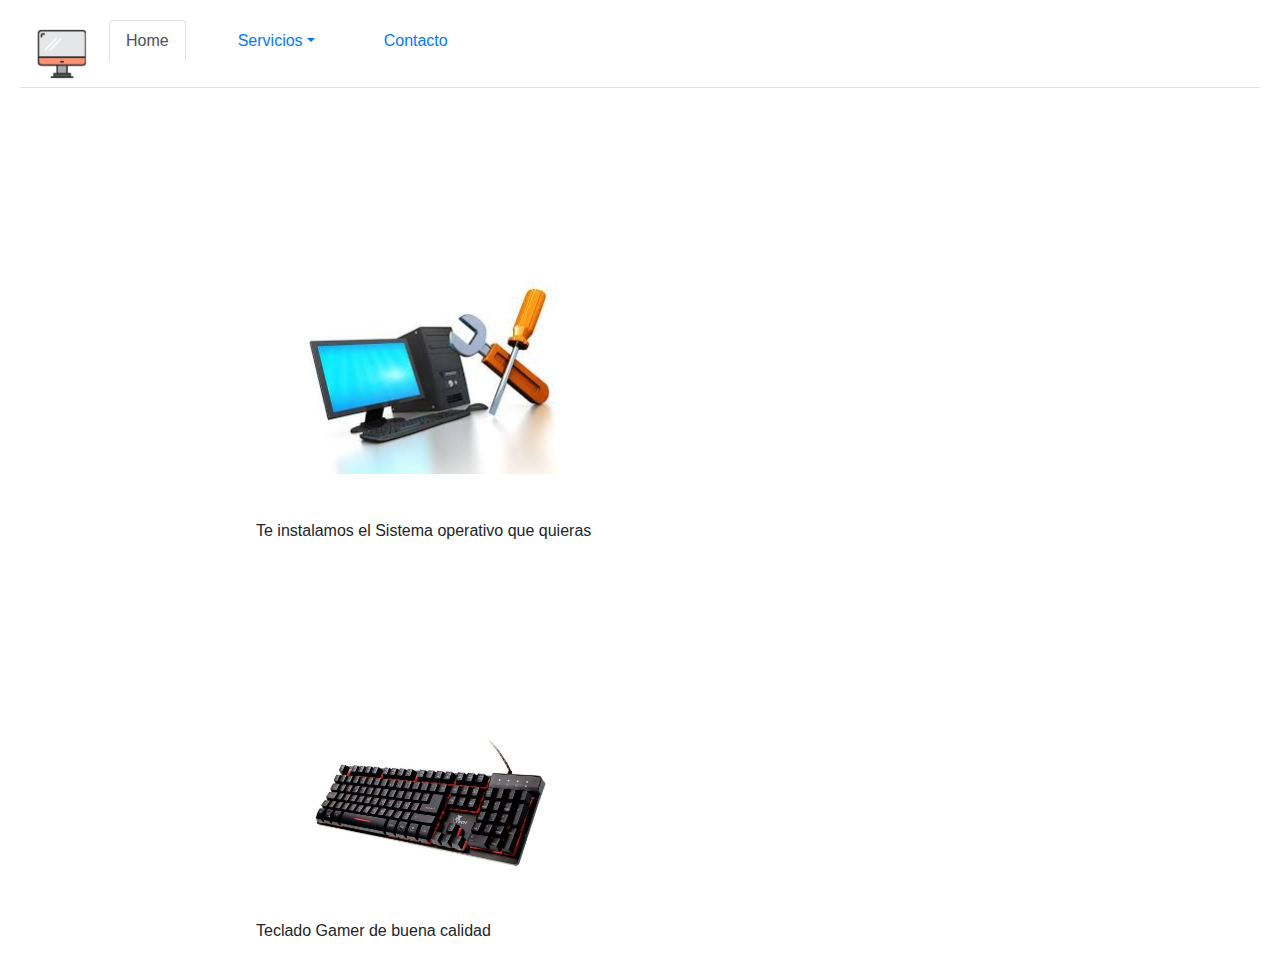
<file: Arreglo PC pagina/index.html>
<!DOCTYPE html>
<html>
<head>
	<link rel="stylesheet" href="https://stackpath.bootstrapcdn.com/bootstrap/4.5.2/css/bootstrap.min.css" integrity="sha384-JcKb8q3iqJ61gNV9KGb8thSsNjpSL0n8PARn9HuZOnIxN0hoP+VmmDGMN5t9UJ0Z" crossorigin="anonymous">
	<link rel="stylesheet" type="text/css" href="estilos.css">
	<title>Arreglos PC</title>

</head>
<body>	
	<nav>
		<ul class="nav nav-tabs">
	<li class="nav-item icon">
    	<a class="nav-link" href="#"> <img src="icon.jpg" width="50" height="50"> </a>
  	</li>
  	<li class="nav-item titulo">
    	<a class="nav-link active" href="index.html">Home</a>
  	</li>
  	<li class="nav-item dropdown">
    <a class="nav-link dropdown-toggle" data-toggle="dropdown" href="servicios.html" role="button" aria-haspopup="true" aria-expanded="false">Servicios</a>
    <div class="dropdown-menu">
      <a class="dropdown-item" href="servicios.html">Reparacion</a>
      <a class="dropdown-item" href="#">Productos</a>
    </div>
  </li>
 	<li class="nav-item">
    	<a class="nav-link" href="contacto.html">Contacto</a> 
  	</li>
  </ul></nav>

  	<div class="container-all">



  	<div class="fotos">
  		<img src="pc1.jpg" class="pcs" alt="Imagen de muestra" title="Instalacion de sistema operativo Windows 10">
        <p>Te instalamos el Sistema operativo que quieras</p>
  		<img src="pc2.jpg" class="pcs" title="Teclado Mecanico Gamer por $5000">
  	    <p>Teclado Gamer de buena calidad</p>
  	</div>

	<script type="text/javascript" src="formulario.js"></script>
	<script src="https://code.jquery.com/jquery-3.5.1.slim.min.js" integrity="sha384-DfXdz2htPH0lsSSs5nCTpuj/zy4C+OGpamoFVy38MVBnE+IbbVYUew+OrCXaRkfj" crossorigin="anonymous"></script>
	<script src="https://cdn.jsdelivr.net/npm/popper.js@1.16.1/dist/umd/popper.min.js" integrity="sha384-9/reFTGAW83EW2RDu2S0VKaIzap3H66lZH81PoYlFhbGU+6BZp6G7niu735Sk7lN" crossorigin="anonymous"></script>
	<script src="https://stackpath.bootstrapcdn.com/bootstrap/4.5.2/js/bootstrap.min.js" integrity="sha384-B4gt1jrGC7Jh4AgTPSdUtOBvfO8shuf57BaghqFfPlYxofvL8/KUEfYiJOMMV+rV" crossorigin="anonymous"></script>
</body>
</html>
</file>
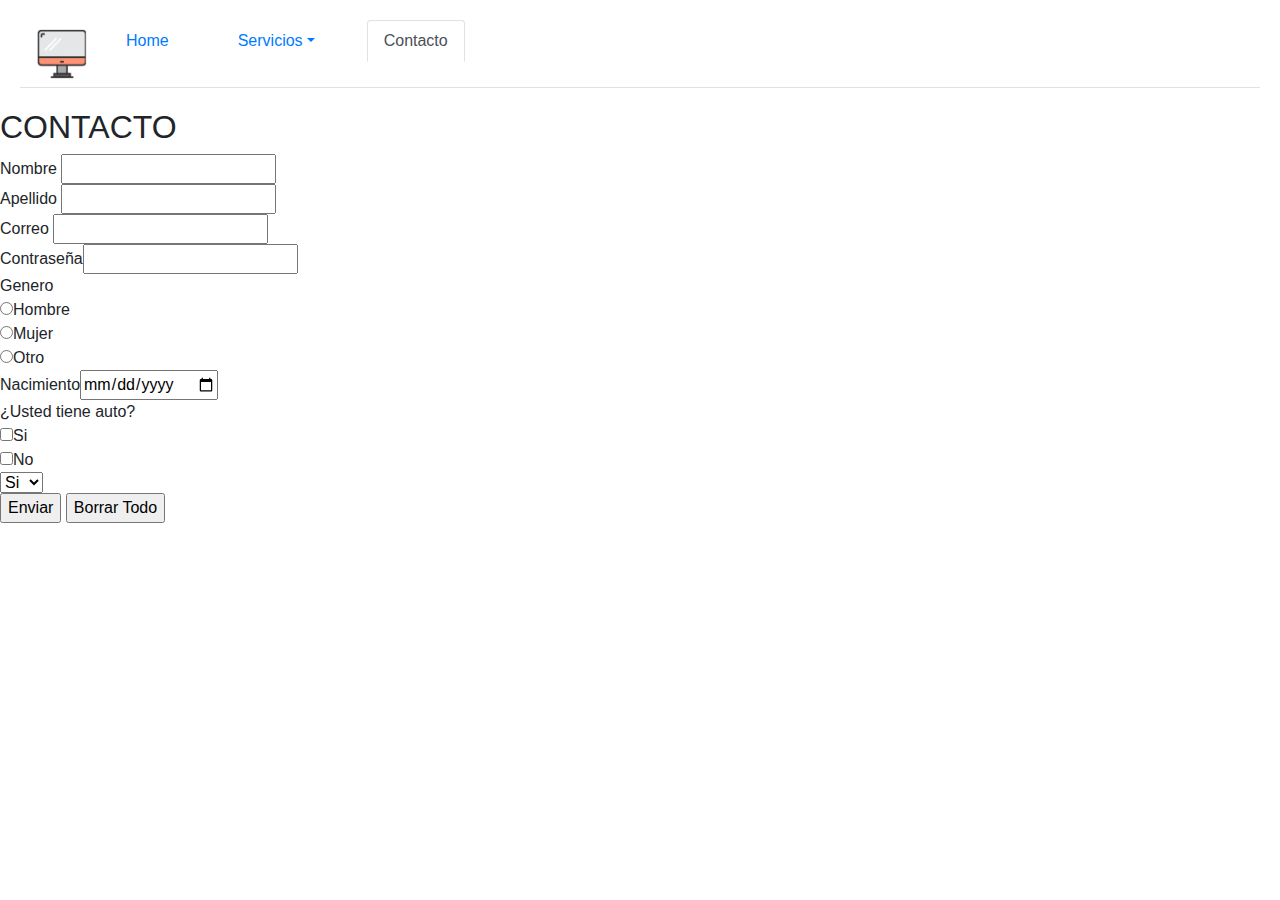
<file: Arreglo PC pagina/contacto.html>
<html>
<head>
    <link rel="stylesheet" href="https://stackpath.bootstrapcdn.com/bootstrap/4.5.2/css/bootstrap.min.css" integrity="sha384-JcKb8q3iqJ61gNV9KGb8thSsNjpSL0n8PARn9HuZOnIxN0hoP+VmmDGMN5t9UJ0Z" crossorigin="anonymous">
    <link rel="stylesheet" type="text/css" href="estilos.css">
    <title>Contactenos</title>

</head>
<body>
    <nav>
        <ul class="nav nav-tabs">
    <li class="nav-item icon">
        <a class="nav-link" href="#"> <img src="icon.jpg" width="50" height="50"> </a>
    </li>
    <li class="nav-item titulo">
        <a class="nav-link " href="index.html">Home</a>
    </li>
    <li class="nav-item dropdown">
    <a class="nav-link dropdown-toggle" data-toggle="dropdown" href="servicios.html" role="button" aria-haspopup="true" aria-expanded="false">Servicios</a>
    <div class="dropdown-menu">
      <a class="dropdown-item" href="servicios.html">Reparacion</a>
      <a class="dropdown-item" href="#">Productos</a>
    </div>
  </li>
    <li class="nav-item">
        <a class="nav-link active" href="contacto.html">Contacto</a> 
    </li>
  </ul></nav>

<form action="enviar.php" method="post">
    <h2>CONTACTO</h2>
    Nombre <input type="text" name="Nombre" required> <br>
    Apellido <input type="text" name="Apellido" required><br>
    Correo <input type="email" name="CorreoE" required><br>
    Contraseña<input type="password" minlength="5" name="password" required><br>
    Genero<br>
    <input type="radio" name="Genero" value="Hombre">Hombre<br>
    <input type="radio" name="Genero" value="Mujer">Mujer<br>
    <input type="radio" name="Genero" value="Otro">Otro<br>
    Nacimiento<input type="date" name="Nacimiento" required><br>
    ¿Usted tiene auto?<br>
    <input type="checkbox" name="auto">Si<br>
    <input type="checkbox" name="auto">No<br>
    <select name="licencia">
    <option value="Si">Si</option>
    <option value="No">No</option>
    </select><br>
    <input type="submit" value="Enviar">
    <input type="reset" value="Borrar Todo">
</form>

    <script src="https://code.jquery.com/jquery-3.5.1.slim.min.js" integrity="sha384-DfXdz2htPH0lsSSs5nCTpuj/zy4C+OGpamoFVy38MVBnE+IbbVYUew+OrCXaRkfj" crossorigin="anonymous"></script>
    <script src="https://cdn.jsdelivr.net/npm/popper.js@1.16.1/dist/umd/popper.min.js" integrity="sha384-9/reFTGAW83EW2RDu2S0VKaIzap3H66lZH81PoYlFhbGU+6BZp6G7niu735Sk7lN" crossorigin="anonymous"></script>
    <script src="https://stackpath.bootstrapcdn.com/bootstrap/4.5.2/js/bootstrap.min.js" integrity="sha384-B4gt1jrGC7Jh4AgTPSdUtOBvfO8shuf57BaghqFfPlYxofvL8/KUEfYiJOMMV+rV" crossorigin="anonymous"></script>
</body>
</html>
</file>
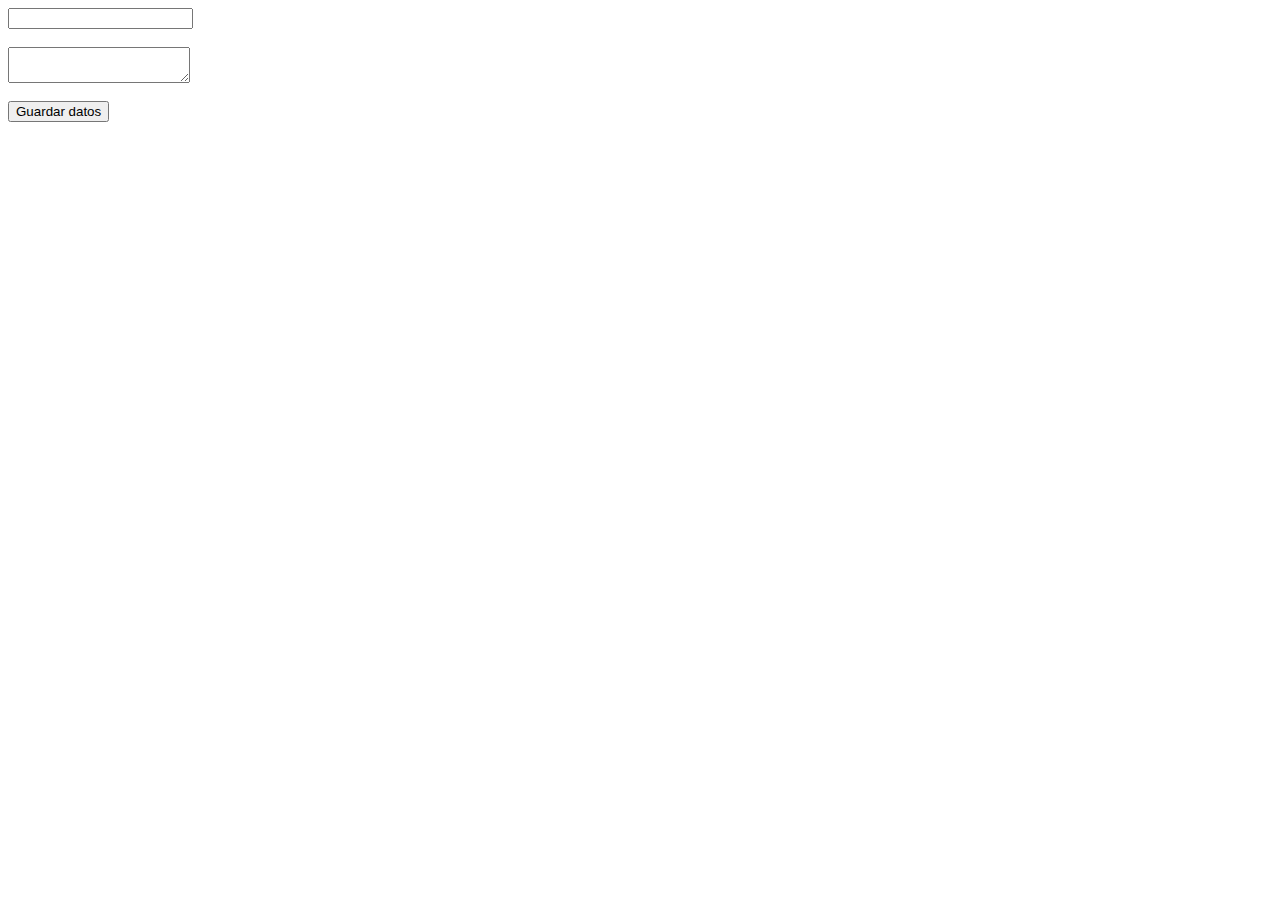
<file: Arreglo PC pagina/envio de formulario.html>
<!DOCTYPE html PUBLIC "-//W3C//DTD XHTML 1.0 Transitional//EN" "http://www.w3.org/TR/xhtml1/DTD/xhtml1-transitional.dtd">
<html xmlns="http://www.w3.org/1999/xhtml1">
	<head>
		<title>
			Envio de Formulario
		</title>
	</head>
	<body>
		<form action="enviar.php" method="post" name="frm">
			<input type="text" name="nombre" /><br /><br />
			<textarea name="comentario"></textarea><br /><br />
			<input type="submit" value="Guardar datos" />
		</form>
	</body>
</html>
</file>
<file: Arreglo PC pagina/estilos.css>
li{
	
	padding-right: 35px;
}
.icon{
	padding-right: 5px;
	margin-top: 0px;
}
.nav{
	margin: 20px;
}
.pcs{
	transition: all 1s;	
	justify-content: center;
	padding: 45px;
    width: 34%;
    height: 34%;
    border: 1px;
    margin-top: 8rem;
    margin-left: auto;
    margin-right: auto;
}
.pcs:hover{transform: scale(1.2);}

.fotos{
    margin-left: 20%;
}
</file>
